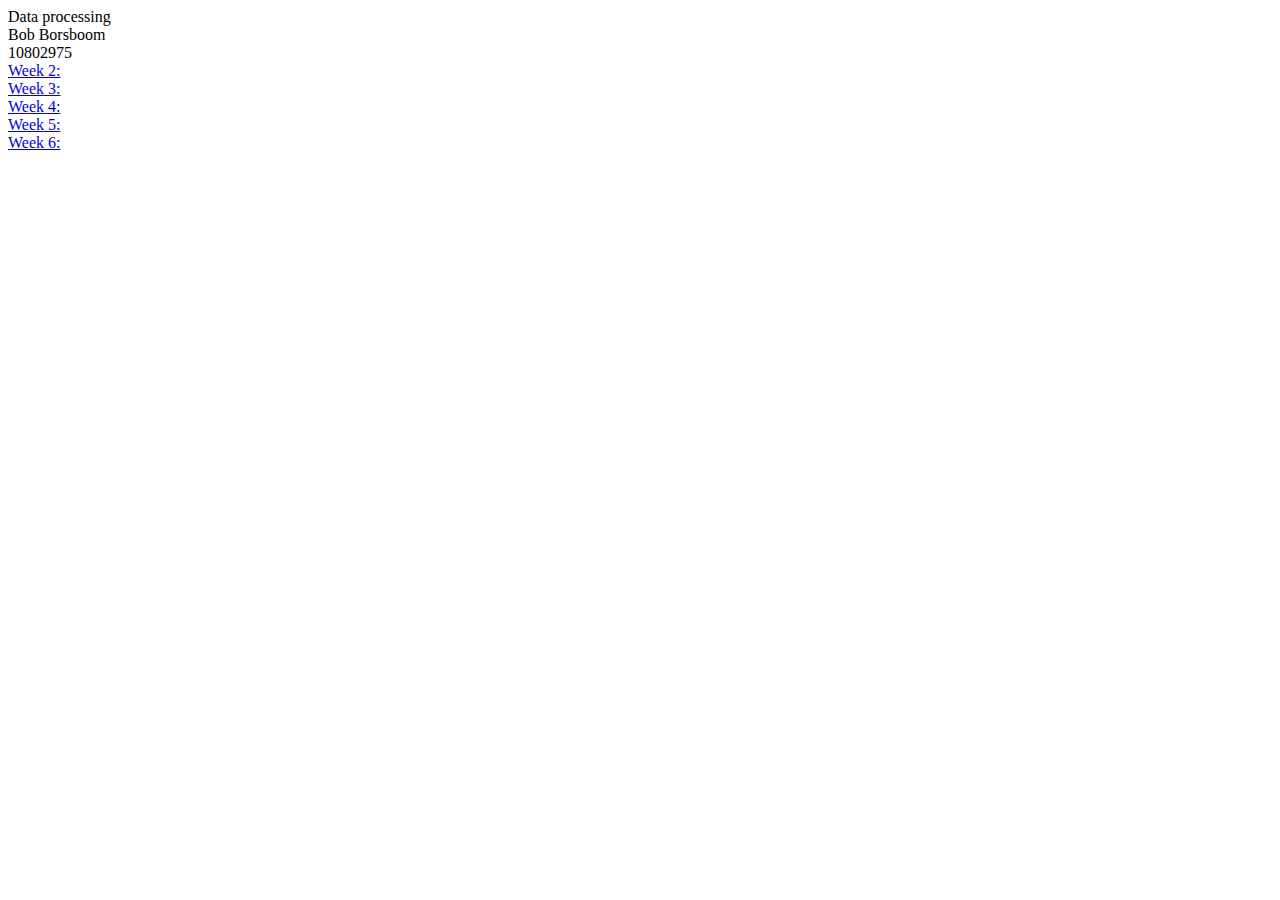
<file: index.html>
<!DOCTYPE html>


<html>

<div>
	Data processing
</div>

<div>
	Bob Borsboom
</div>

<div>
	10802975

</div>

<head>

</head>

<body>
	
	<div>
		<a href="Homework/Week_2/bilt.html"> Week 2:  </a>  
	</div>
	<div>
		<a href="Homework/Week_3/barchart.html"> Week 3: </a>  
	</div>
	
	<div>
		<a href="Homework/Week_4/scatterplot.html"> Week 4: </a>  
	</div>
	
	<div>
		<a href="Homework/Week_5/linegraph.html"> Week 5: </a>  
	</div>
	
	<div>
		<a href="Homework/Week_6/views.html"> Week 6: </a>  
	</div>
	


</body>

</html>
</file>
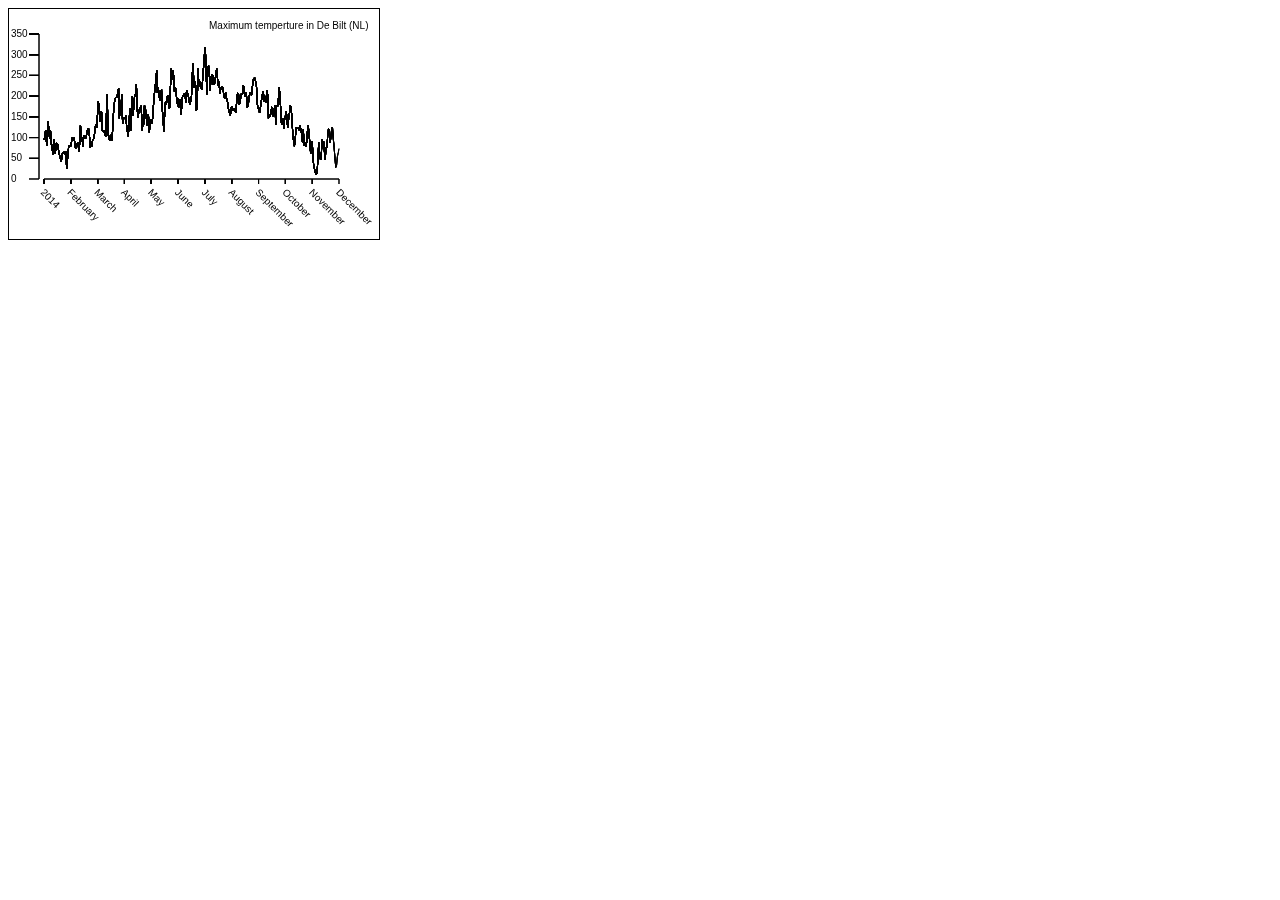
<file: Homework/Week_2/bilt.html>
<!DOCTYPE html>

<html lang = "en">

<head>

	<script src="canvas.js"> </script>
	<style type="text/css">
		canvas {
			border: 1px solid black;
		}
	</style>

</head>

<body>

	<canvas id="myCanvas" width="370"; height="230"> </canvas>
	
</body>

</html>
</file>
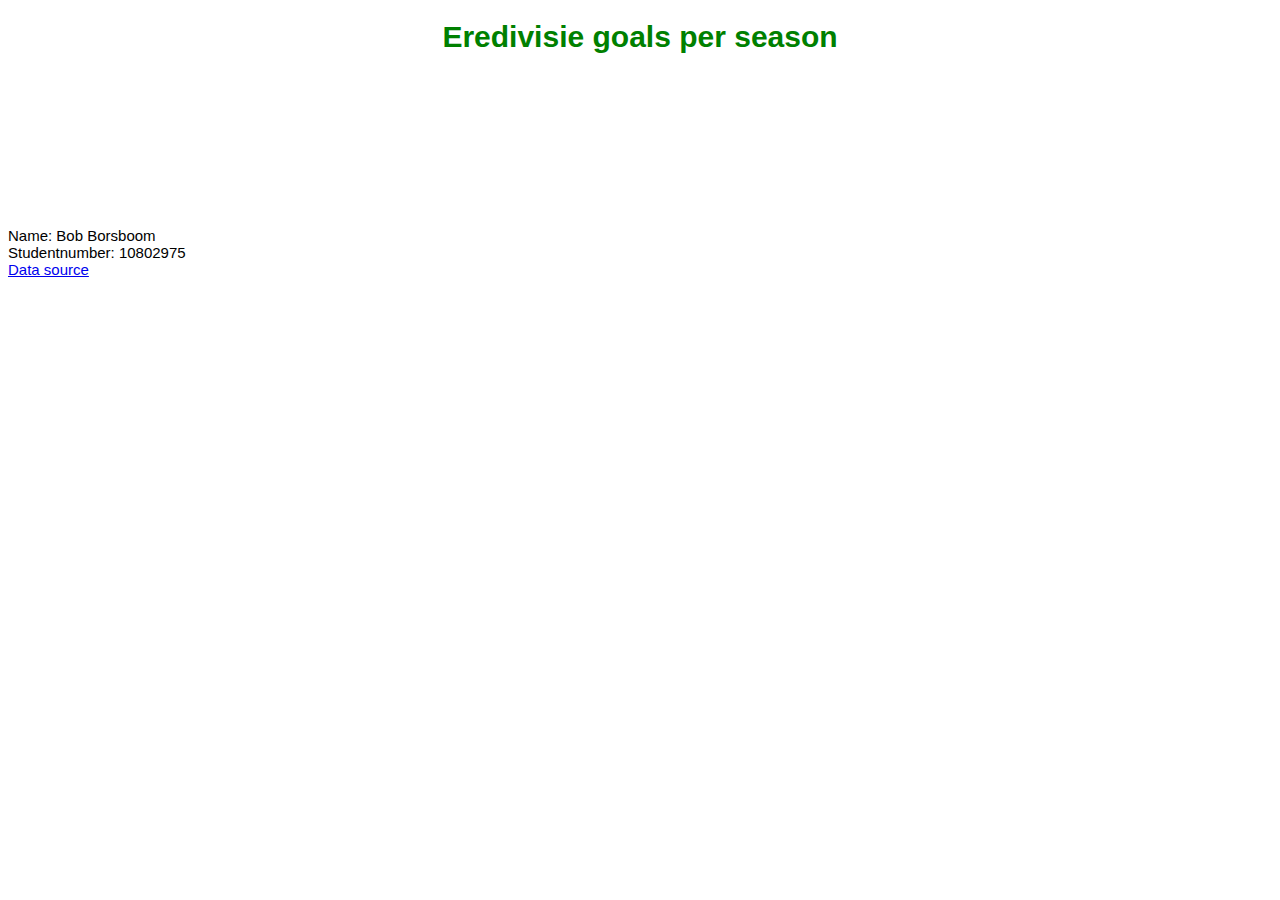
<file: Homework/Week_3/barchart.html>
<!DOCTYPE html>
<html>

<head>
<style>

	/* set barchart title position and color*/
	h1 {
		/*display title in middle*/
		text-align: center;
		color: green;
	}

	/*set text size*/
	body {
		font: 15px sans-serif;
	}

	/*set bar color*/
	.bar {
		fill: green;
	}

	/*set bar mouseover color*/
	.bar:hover {
		fill: black ;
	}

	/*set axis tite text size*/
	.axis text{
		font: 10px sans-serif;
	}

	/* set y axis layout*/
	.axis path,
	.axis line {
		fill: none;
		stroke: #000;
		shape-rendering: crispEdges;
	}

	.x.axis path {
		display: none;
	}

	/*set pop up box*/
	.d3-tip {
		line-height: 1;
		font-weight: bold;

		/*set pop up box size*/
		padding: 12px;

		/*set pop up box color*/
		background: rgba(0, 0, 0, 0.8);
		color: #fff;
		border-radius: 2px;
	}
</style>

	<script src="//d3js.org/d3.v3.min.js" charset="utf-8"></script>
	<script src="https://labratrevenge.com/d3-tip/javascripts/d3.tip.v0.6.3.js"></script>
	<script src="barchart.js"></script>
	<h1> Eredivisie goals per season</h1>
</head>


<body>
	<svg class="chart"></svg>
</body>

<div> Name: Bob Borsboom </div>
<div> Studentnumber: 10802975 </div>
<a href="http://www.voetbal.com/statistieken/ned-eredivisie/1/" target="_blank">Data source</a>


</html>
</file>
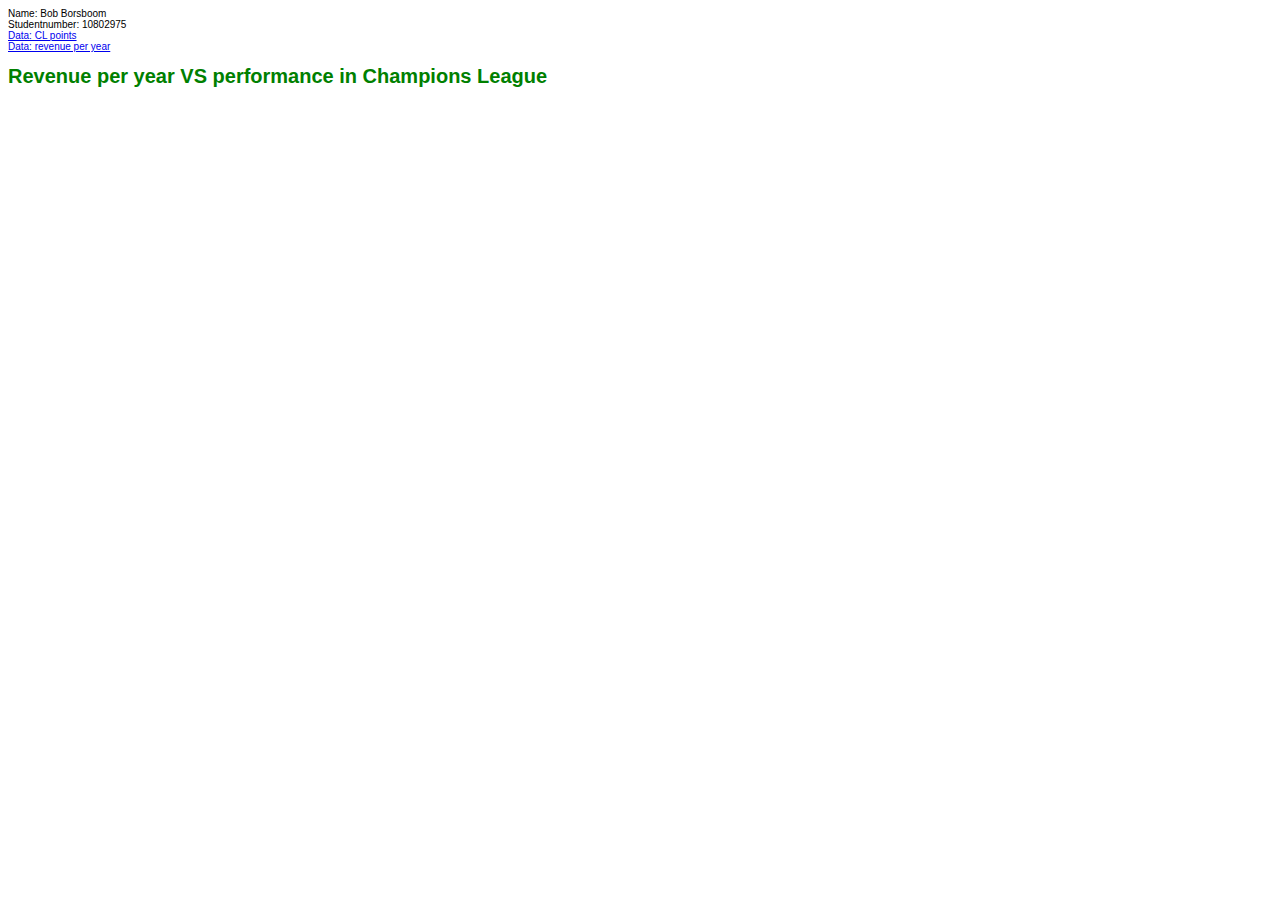
<file: Homework/Week_4/scatterplot.html>
<!DOCTYPE html>

<div> Name: Bob Borsboom </div>
<div> Studentnumber: 10802975 </div>
<a href="http://www.uefa.com/memberassociations/uefarankings/club/index.html" target="_blank">Data: CL points</a>
<div></div>
<a href="http://en.wikipedia.org/wiki/Deloitte_Football_Money_League" target="_blank">Data: revenue per year</a>
<h1> Revenue per year VS performance in Champions League</h1>


<html>

<head>
	<link rel="stylesheet" type="text/css" href="scatterplot.css">
</head>

<body>
	<script src="//d3js.org/d3.v3.min.js" charset="utf-8"></script>
	<script src="https://labratrevenge.com/d3-tip/javascripts/d3.tip.v0.6.3.js"></script>
	<script src="scatterplot.js"></script>


</body>

</html>
</file>
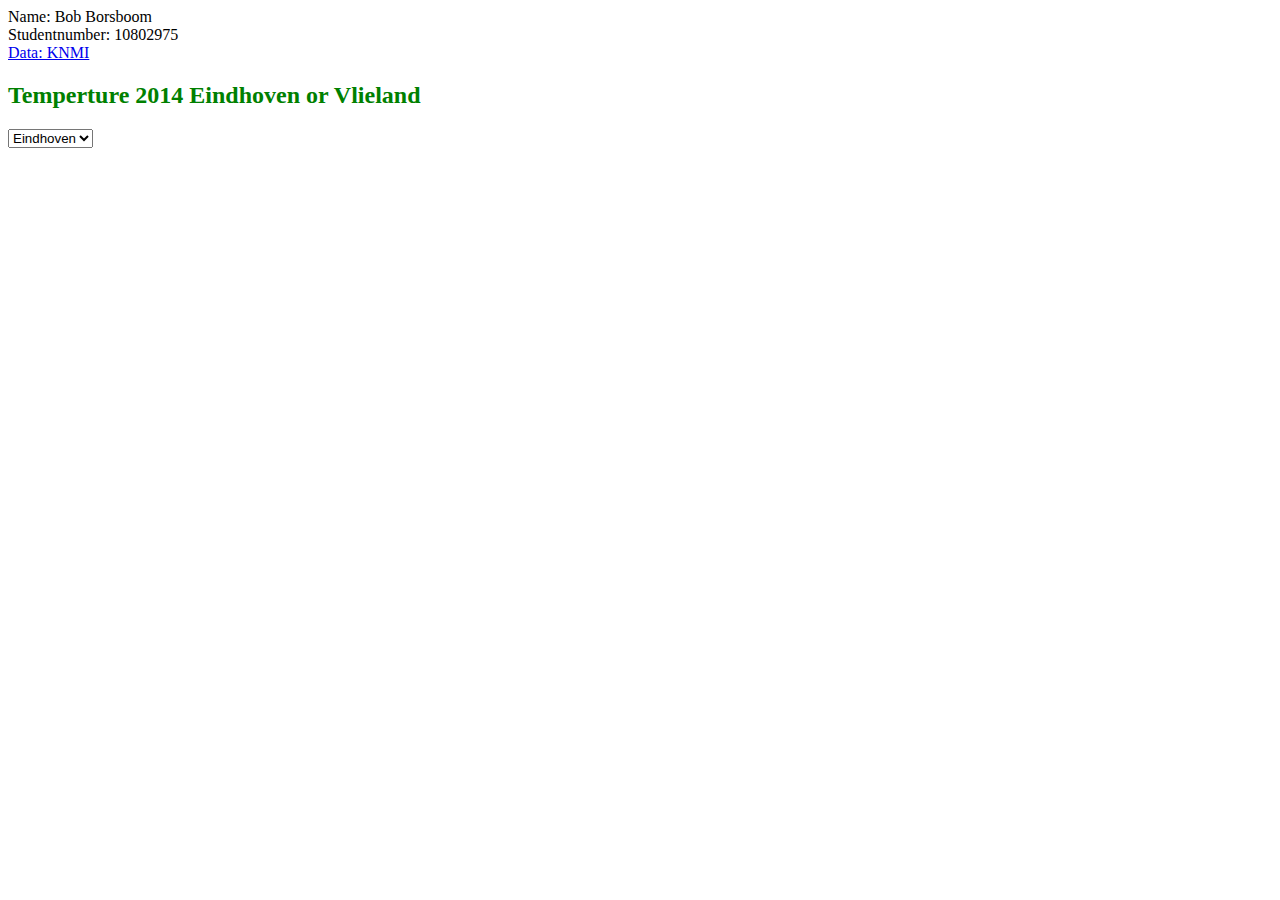
<file: Homework/Week_5/linegraph.html>
<!DOCTYPE html>

<div> Name: Bob Borsboom </div>
<div> Studentnumber: 10802975 </div>
<a href="http://projects.knmi.nl/klimatologie/daggegevens/selectie.cgi" target="_blank">Data: KNMI</a>
<div></div>
<h2> Temperture 2014 Eindhoven or Vlieland </h2>
<html>

<head>
	<link rel="stylesheet" type="text/css" href="linegraph.css">
	<script src="//d3js.org/d3.v3.min.js"></script>
	<script src="https://labratrevenge.com/d3-tip/javascripts/d3.tip.v0.6.3.js"></script>
	<script src="https://d3js.org/queue.v1.min.js"></script>
	<script src="linegraph.js"></script>

</head>

<body>
	<div id="option">			
	<select type="select" onchange="change_data(value);">
		<option value ="eindhoven" name="eindhoven" selected="true"> Eindhoven</option>
		<option value ="vlieland" name="vlieland"> Vlieland </option>
	</select>
	</div>
</body>

</html>
</file>
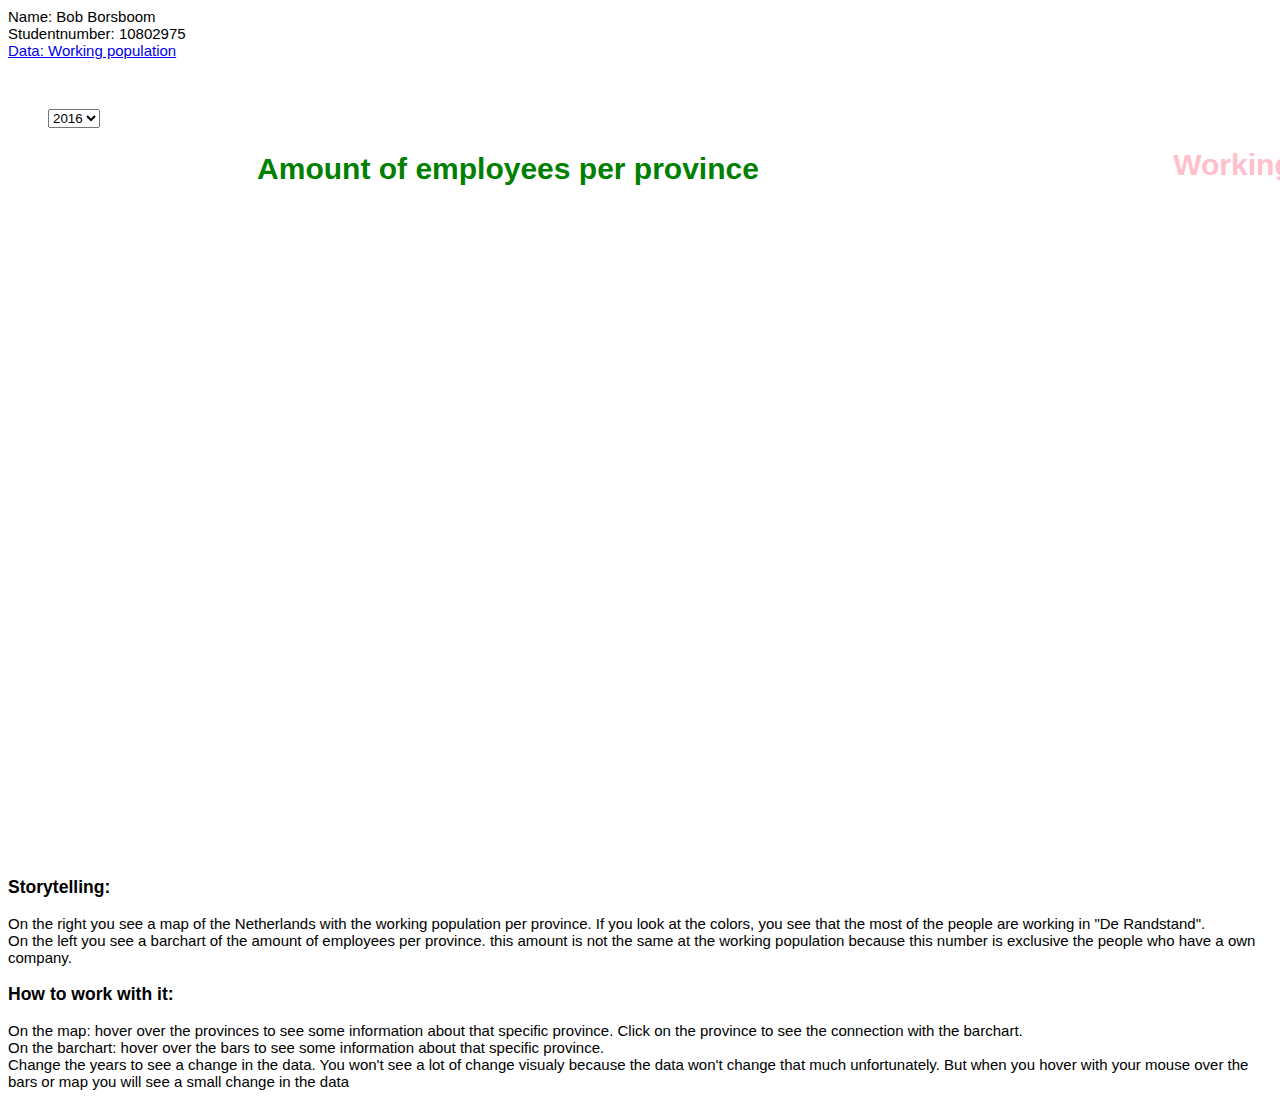
<file: Homework/Week_6/views.html>
<!-- Name: Bob Borsboom
Student number: 10802975
Data Processing WK6 -->


<!DOCTYPE html>

<div> Name: Bob Borsboom </div>
<div> Studentnumber: 10802975 </div>
<a href="http://statline.cbs.nl/Statweb/publication/?DM=SLNL&PA=83523NED&D1=1,3-4,11&D2=0,5-16&D3=44,49,54,59,64,69&HDR=T,G2&STB=G1&VW=T
" target="_blank">Data: Working population</a>

<head>
	<link rel="stylesheet" type="text/css" href="views.css">
	<link rel="stylesheet" type="text/css" href="bar.css">

	<script src="//d3js.org/d3.v3.min.js"></script>
	<script src="https://labratrevenge.com/d3-tip/javascripts/d3.tip.v0.6.3.js"></script>
	<script src="https://d3js.org/queue.v1.min.js"></script>
	<script src="https://d3js.org/topojson.v1.min.js"></script>


	<script src="bar.js"></script>
	<script src="views.js"></script>
	
	<title>Views</title>

</head>


<body>

	<div id="container">
	<select width="500" id="option" onchange="change_data(value); change_data2(value)">

		<option value ="year_2016" name="year_2016" selected="true"> 2016 </option>

		<option value ="year_2015" name="year_2015"> 2015 </option>

	</select>


	<div id="title1">
	<h1> Working population per province </h1>
	</div>


	<div id="title2">
	<h1> Amount of employees per province </h1>
	</div>


		<div id="mapdiv">
			<svg = class="map"></svg>

		</div>

		<div id="barchartdiv">
			<svg class="barchart"> </svg>

		</div>

	</div>

</body>


<div>
	<h3>
		Storytelling:
	</h3>
	<div>
		On the right you see a map of the Netherlands with the working population per province. If you look at the colors, you see that the most of the people are working in "De Randstand". 
	</div>
	<div>
		On the left you see a barchart of the amount of employees per province. this amount is not the same at the working population because this number is exclusive the people who have a own company.
	</div>

	<h3>
		How to work with it:
	</h3>
	On the map: hover over the provinces to see some information about that specific province. Click on the province to see the connection with the barchart.

	<div>
		On the barchart: hover over the bars to see some information about that specific province.
	</div>
	<div>
		Change the years to see a change in the data. You won't see a lot of change visualy because the data won't change that much unfortunately. But when you hover with your mouse over the bars or map you will see a small change in the data
</div>

	
</html>
</file>
<file: Homework/Week_4/scatterplot.css>
/*set text size*/
body {
	font: 10px sans-serif;
}

/* set axis layout*/
.axis path,
.axis line {
	fill: none;
	stroke: #000;
	shape-rendering: crispEdges;
}

/*set tooptip layout*/
.tooltip {
	position: absolute;
	width: 80px;
	height: 0px;
	pointer-events: none;
}

/* set barchart title position and color*/
h1 {
	/*display title in middle*/
	color: green;
	}
</file>
<file: Homework/Week_5/linegraph.css>
/*
Name: Bob Borsboom
Student number: 10802975
*/

/* set text size*/
body {
	font: 12 px Arial;
}

/* set path layout*/
path {
	stroke:steelblue;
	stroke-width: 2;
	fill: none;
}

/* set axis layout*/
.axis path,
.axis.line {
	fill: none;
	stroke: grey;
	stroke-width: 1;
	shape-rendering: crispEdges;
}

/* set linegraph title position and color*/
h2 {
	/*display title in middle*/
	color: green;
}
</file>
<file: Homework/Week_6/views.css>
/*// Name: Bob Borsboom
// Student number: 10802975
// Data Processing WK6*/

/*set pop up box*/
.d3-tip {
	line-height: 1;
	font-weight: bold;

	/*set pop up box size*/
	padding: 12px;

	/*set pop up box color*/
	background: rgba(0, 0, 0, 0.8);
	color: #fff;
	border-radius: 2px;

}


/*set bar mouseover color*/
#provincie:hover {
	fill: black ;
	cursor: pointer
}

h1 {
	text-align: center;
}
</file>
<file: Homework/Week_6/bar.css>
/*// Name: Bob Borsboom
// Student number: 10802975
// Data Processing WK6*/

#title1 {
	/*display title in middle*/
	position: relative; 
	top: 50px;
	left: 400px;
	color: pink;
}

#title2 {

	position: relative; 
	/*top: 50px;*/
	right: 500px;
	color: green;
}

.d3-tip2 {
	line-height: 1;
	font-weight: bold;

	/*set pop up box size*/
	padding: 12px;

	/*set pop up box color*/
	background: rgba(0, 0, 0, 0.8);
	color: #fff;
	border-radius: 2px;
}

/*set text size*/
body {
	font: 15px sans-serif;
}


/*set axis tite text size*/
.axis text{
	font: 10px sans-serif;
}

/* set y axis layout*/
.axis path,
.axis line {
	fill: none;
	stroke: #000;
	shape-rendering: crispEdges;
}

.x.axis path {
	display: none;
}


/*set bar color*/
.bar {
fill: green;
}


/*set bar mouseover color*/
.bar:hover {
	fill: black ;
}

#container {
	width: 2000px; 
	height: 800px;
	margin: auto; 
}

#mapdiv {
	width: 1000px;
	height: 600px;
	float: right;
}

#barchart {
	width: 1000px;
	height: 600px;
	float: left;
}

#option {
	position: relative; 
	top: 50px;
	left: 40px;
}
</file>
